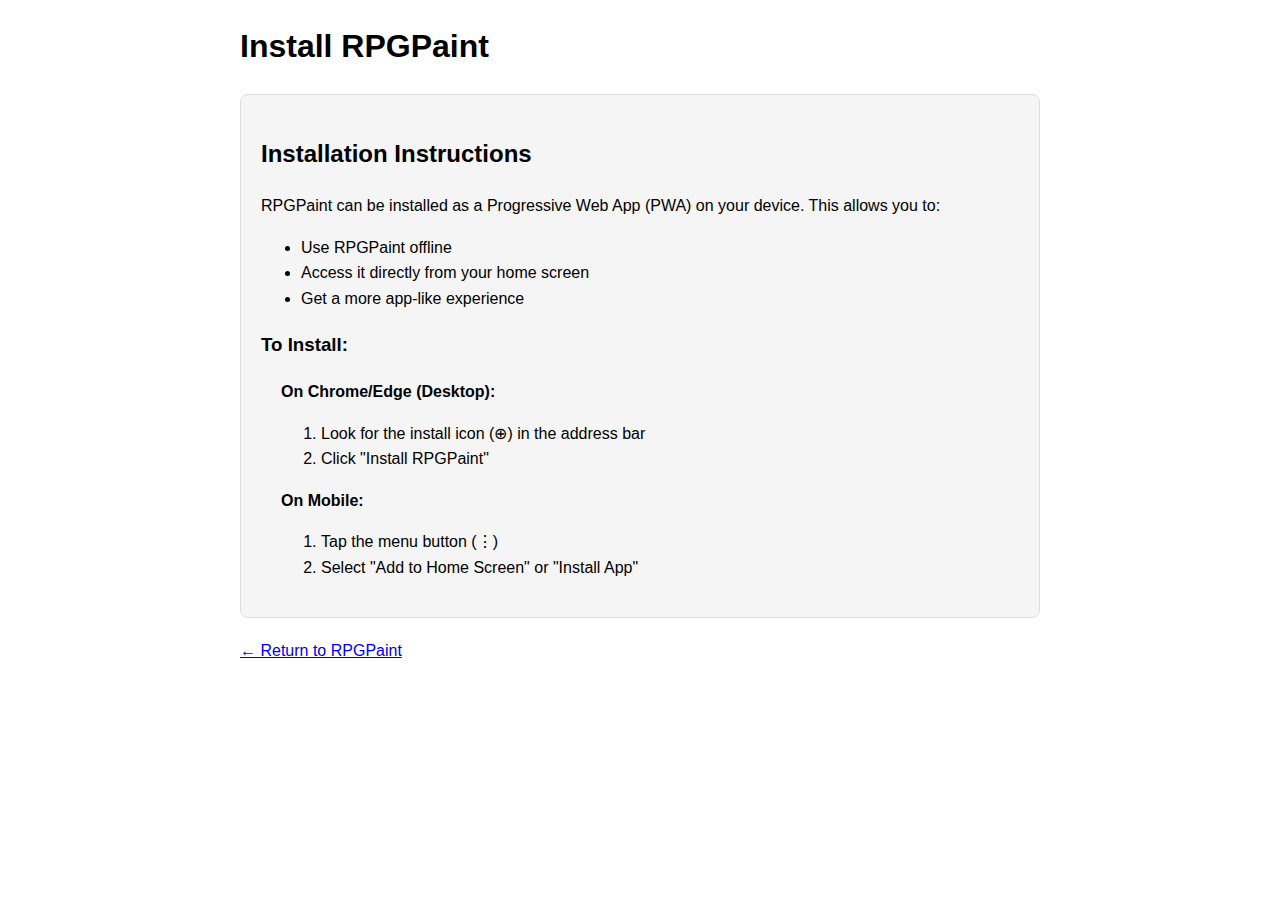
<file: install.html>
<!DOCTYPE html>
<html>
<head>
    <meta charset="utf-8">
    <title>RPGPaint Installation</title>
    <style>
        body {
            font-family: Arial, sans-serif;
            max-width: 800px;
            margin: 20px auto;
            padding: 0 20px;
            line-height: 1.6;
        }
        .install-box {
            background: #f5f5f5;
            border: 1px solid #ddd;
            padding: 20px;
            border-radius: 8px;
            margin: 20px 0;
        }
        .steps {
            margin-left: 20px;
        }
    </style>
</head>
<body>
    <h1>Install RPGPaint</h1>
    <div class="install-box">
        <h2>Installation Instructions</h2>
        <p>RPGPaint can be installed as a Progressive Web App (PWA) on your device. This allows you to:</p>
        <ul>
            <li>Use RPGPaint offline</li>
            <li>Access it directly from your home screen</li>
            <li>Get a more app-like experience</li>
        </ul>

        <h3>To Install:</h3>
        <div class="steps">
            <p><strong>On Chrome/Edge (Desktop):</strong></p>
            <ol>
                <li>Look for the install icon (⊕) in the address bar</li>
                <li>Click "Install RPGPaint"</li>
            </ol>

            <p><strong>On Mobile:</strong></p>
            <ol>
                <li>Tap the menu button (⋮)</li>
                <li>Select "Add to Home Screen" or "Install App"</li>
            </ol>
        </div>
    </div>
    <p><a href="index.html">← Return to RPGPaint</a></p>
</body>
</html>
</file>
